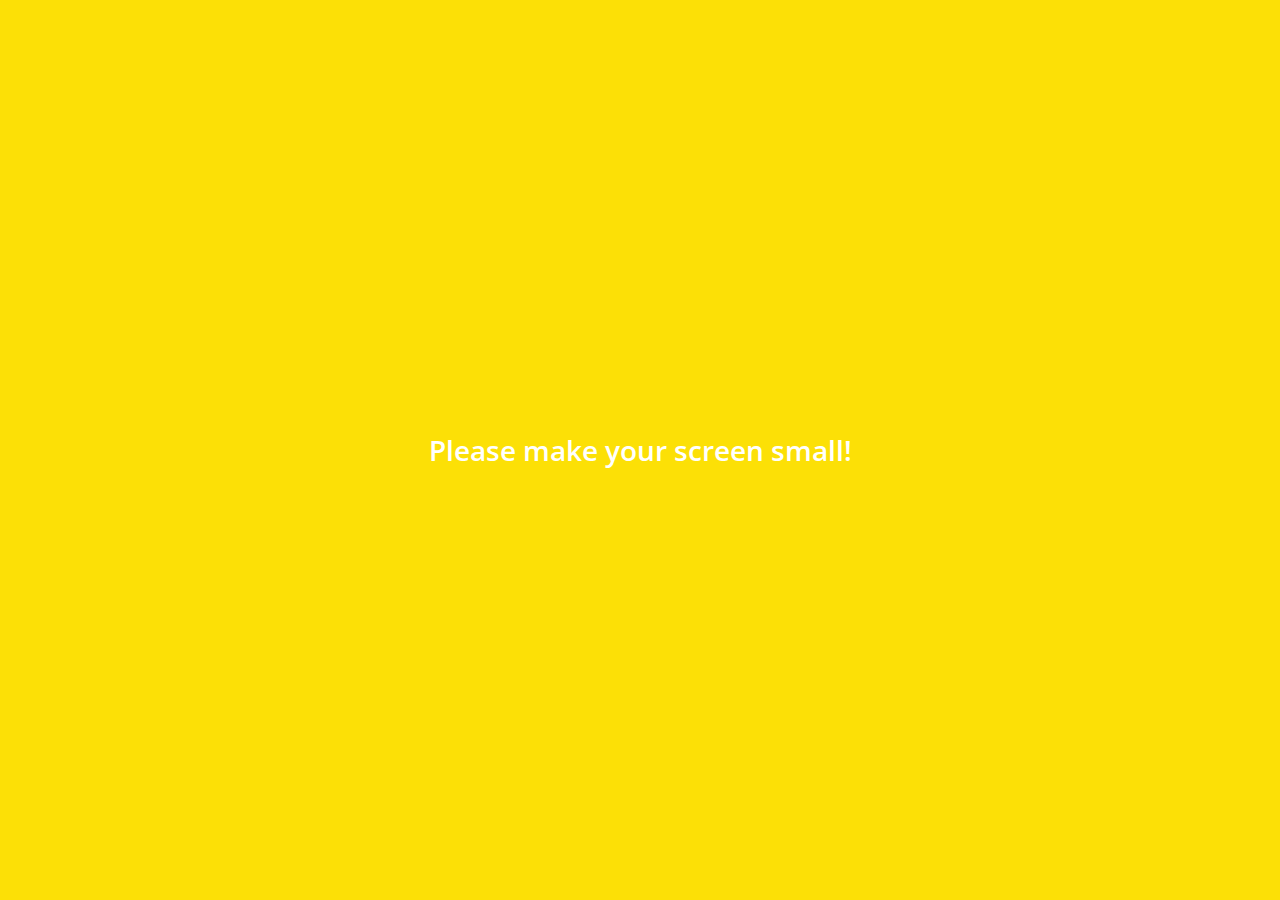
<file: index.html>
<!DOCTYPE html>
<html lang="en">
    <head>
        <meta charset="UTF-8" />
        <meta name="viewport" content="width=device-width, initial-scale=1.0" />
        <meta http-equiv="X-UA-Compatible" content="ie=edge" />
        <link
            rel="stylesheet"
            href="https://use.fontawesome.com/releases/v5.7.2/css/all.css"
            integrity="sha384-fnmOCqbTlWIlj8LyTjo7mOUStjsKC4pOpQbqyi7RrhN7udi9RwhKkMHpvLbHG9Sr"
            crossorigin="anonymous"
        />
        <link rel="stylesheet" href="./css/styles.css" />
        <title>Chats | Kakao Clone</title>
    </head>
    <body>
        <div class="status-bar">
            <div class="status-bar__column">
                <span class="status-bar__clock">13:54 </span>
            </div>
            <div class="status-bar__column">
                <i class="fas fa-clock"></i>
                <i class="fas fa-volume-mute"></i>
                <i class="fas fa-wifi"></i>
                <span class="status-bar__battery-level">100%</span>
                <i class="fas fa-battery-full"></i>
            </div>
        </div>
        <!-- 6.0 status bar -->

        <header class="header">
            <div class="header__header-column">
                <h1 class="header__title">Chats</h1>
            </div>
            <div class="header__header-column">
                <span class="header__icon">
                    <i class="fas fa-search"></i>
                </span>
                <span class="header__icon">
                    <i class="far fa-comment"></i>
                </span>
                <span class="header__icon">
                    <i class="fas fa-cog"></i>
                </span>
            </div>
        </header>
        <!-- 6.1 Screen Title -->

        <main class="chats">
            <ul class="chats__list">
                <li class="chats__chat chat">
                    <a href="chat.html">
                        <div class="chats__chat friend friend--lg">
                            <div class="friend__column">
                                <img
                                    src="images/avatar.jpg"
                                    class="m-avatar friend__avatar"
                                />
                                <div class="friend__content">
                                    <span class="friend__name">
                                        2Pac
                                    </span>
                                    <span class="friend__bottom-text">
                                        Going home!
                                    </span>
                                </div>
                            </div>
                            <div class="friend__column">
                                <span class="chat__timestamp">
                                    March 8
                                </span>
                            </div>
                        </div>
                    </a>
                </li>
            </ul>
        </main>

        <nav class="nav">
            <ul class="nav__list">
                <li class="nav__list-item">
                    <a href="friends.html" class="nav__list-link">
                        <i class="far fa-user"></i
                    ></a>
                </li>
                <li class="nav__list-item">
                    <a href="index.html" class="nav__list-link">
                        <div class="nav__badge">8</div>
                        <i class="fas fa-comment"></i>
                    </a>
                </li>
                <li class="nav__list-item">
                    <a href="find.html" class="nav__list-link">
                        <i class="fas fa-search"></i>
                    </a>
                </li>
                <li class="nav__list-item">
                    <a href="more.html" class="nav__list-link">
                        <i class="fas fa-ellipsis-h"></i>
                    </a>
                </li>
            </ul>
        </nav>
        <!-- 6.2 Navigation Bar -->

        <div class="bigScreen">
            <span class="bigScreen__text">Please make your screen small!</span>
        </div>
    </body>
</html>
</file>
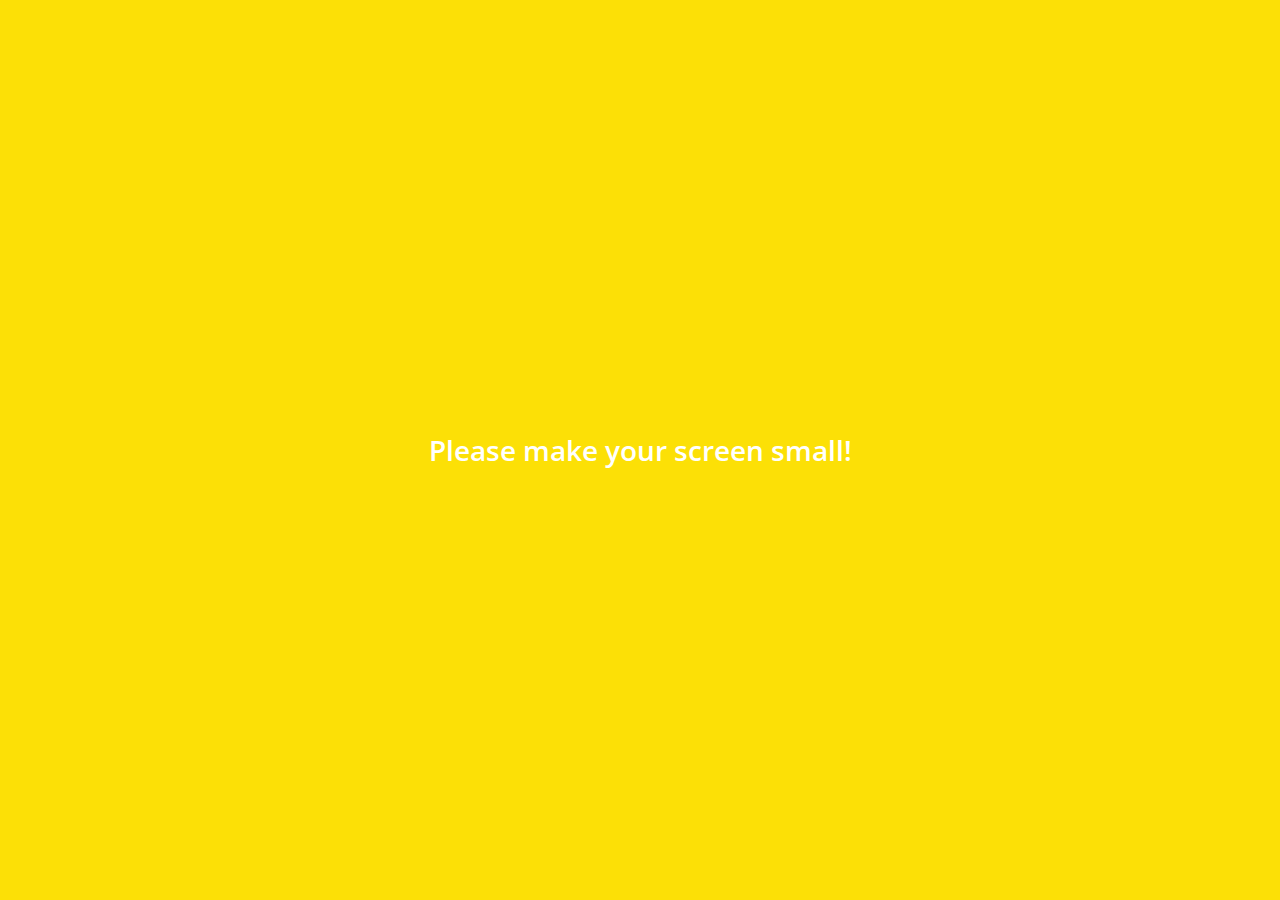
<file: find.html>
<!DOCTYPE html>
<html lang="en">

<head>
    <meta charset="UTF-8" />
    <meta name="viewport" content="width=device-width, initial-scale=1.0" />
    <meta http-equiv="X-UA-Compatible" content="ie=edge" />
    <link rel="stylesheet" href="https://use.fontawesome.com/releases/v5.7.2/css/all.css"
        integrity="sha384-fnmOCqbTlWIlj8LyTjo7mOUStjsKC4pOpQbqyi7RrhN7udi9RwhKkMHpvLbHG9Sr" crossorigin="anonymous" />
    <link rel="stylesheet" href="./css/styles.css" />
    <title>Find | Kakao Clone</title>
</head>

<body>
    <div class="status-bar">
        <div class="status-bar__column">
            <span class="status-bar__clock">13:54 </span>
        </div>
        <div class="status-bar__column">
            <i class="fas fa-clock"></i>
            <i class="fas fa-volume-mute"></i>
            <i class="fas fa-wifi"></i>
            <span class="status-bar__battery-level">100%</span>
            <i class="fas fa-battery-full"></i>
        </div>
    </div>
    <header class="header">
        <div class="header__header-column">
            <h1 class="header__title">Find</h1>
        </div>
        <div class="header__header-column">
            <span class="header__icon">
                <i class="fas fa-search"></i>
            </span>
            <span class="header__icon">
                <i class="fas fa-cog"></i>
            </span>
        </div>
    </header>

    <main class="find">
        <header class="find__header">
            <ul class="find__header-list">
                <li class="find__header-btn header-btn">
                    <span class="header-btn__icon">
                        <i class="fas fa-qrcode fa-2x"></i>
                    </span>
                    <span class="header-btn__title">
                        QR Code
                    </span>
                </li>
                <li class="find__header-btn header-btn">
                    <span class="header-btn__icon">
                        <i class="fas fa-user-plus fa-2x"></i>
                    </span>
                    <span class="header-btn__title">
                        Add by Contacts
                    </span>
                </li>
                <li class="find__header-btn header-btn">
                    <span class="header-btn__icon">
                        <i class="fas fa-passport fa-2x"></i>
                    </span>
                    <span class="header-btn__title">
                        Add by ID
                    </span>
                </li>
                <li class="find__header-btn header-btn">
                    <span class="header-btn__icon">
                        <i class="far fa-envelope fa-2x"></i>
                    </span>
                    <span class="header-btn__title">
                        Invite
                    </span>
                </li>
            </ul>
        </header>
        <ul class="find__recommended">
            <h5 class="find__title">
                Recommended Friends
            </h5>
            <li class="find__friend friend friend--lg">
                <div class="friend__column">
                    <img src="images/avatar.jpg" class="friend__avatar" />
                    <div class="friend__content">
                        <span class="friend__name">
                            KPKIM
                        </span>
                    </div>
                </div>
                <div class="friend__column">
                    <div class="friend__add-btn">
                        <i class="fas fa-user-plus"></i>
                    </div>
                </div>
            </li>
        </ul>
    </main>
    <!-- 6.5 Find Screen -->

    <nav class="nav">
        <ul class="nav__list">
            <li class="nav__list-item">
                <a href="friends.html" class="nav__list-link">
                    <i class="far fa-user"></i></a>
            </li>
            <li class="nav__list-item">
                <a href="index.html" class="nav__list-link">
                    <i class="far fa-comment"></i>
                </a>
            </li>
            <li class="nav__list-item">
                <a href="find.html" class="nav__list-link">
                    <i class="fas fa-search"></i>
                </a>
            </li>
            <li class="nav__list-item">
                <a href="more.html" class="nav__list-link">
                    <i class="fas fa-ellipsis-h"></i>
                </a>
            </li>
        </ul>
    </nav>
    <!-- 6.2 Navigation Bar -->

    <div class="bigScreen">
        <span class="bigScreen__text">Please make your screen small!</span>
    </div>
</body>

</html>
</file>
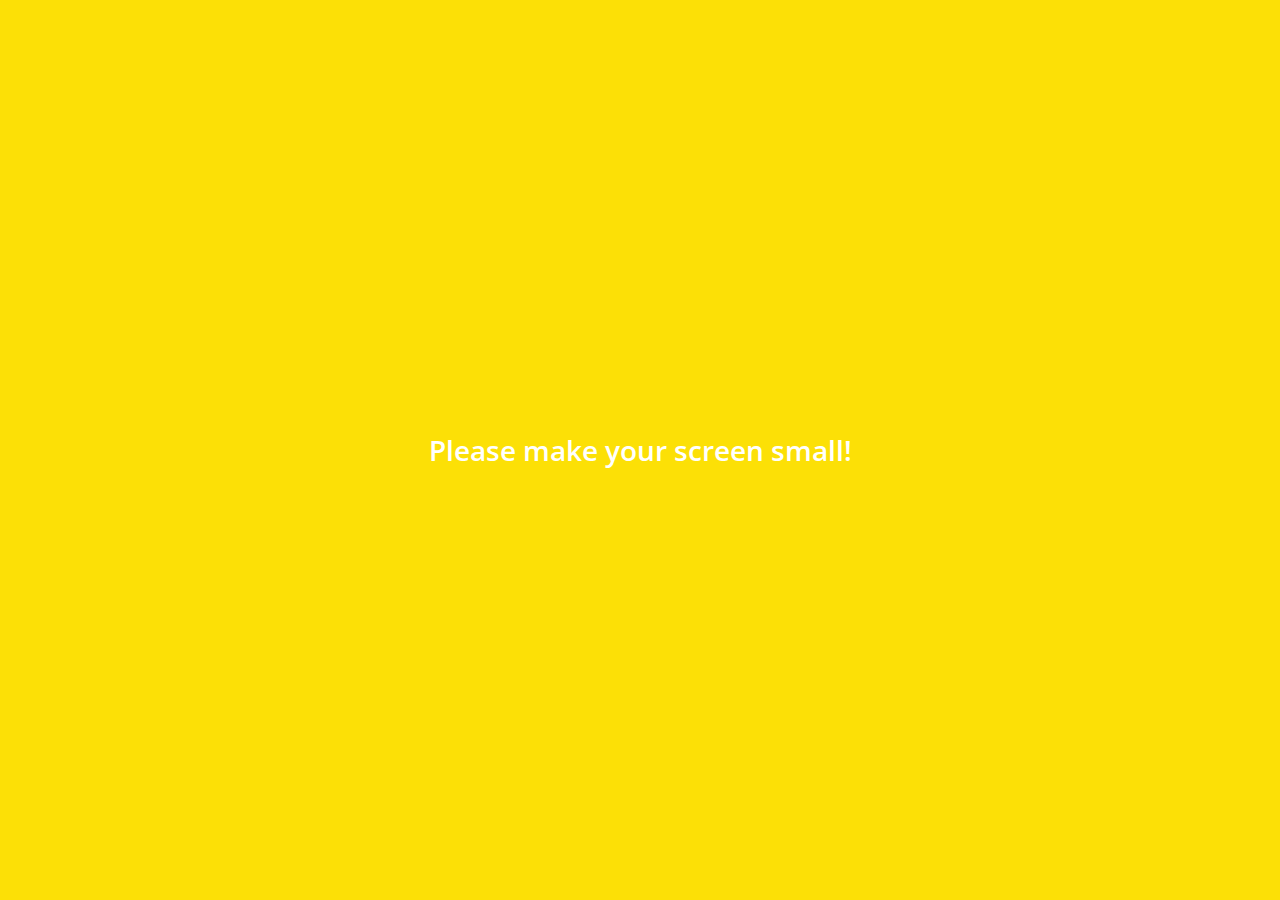
<file: friends.html>
<!DOCTYPE html>
<html lang="en">

<head>
    <meta charset="UTF-8" />
    <meta name="viewport" content="width=device-width, initial-scale=1.0" />
    <meta http-equiv="X-UA-Compatible" content="ie=edge" />
    <link rel="stylesheet" href="https://use.fontawesome.com/releases/v5.7.2/css/all.css"
        integrity="sha384-fnmOCqbTlWIlj8LyTjo7mOUStjsKC4pOpQbqyi7RrhN7udi9RwhKkMHpvLbHG9Sr" crossorigin="anonymous" />
    <link rel="stylesheet" href="./css/styles.css" />
    <title>Friends | Kakao Clone</title>
</head>

<body>
    <div class="status-bar">
        <div class="status-bar__column">
            <span class="status-bar__clock">13:54 </span>
        </div>
        <div class="status-bar__column">
            <i class="fas fa-clock"></i>
            <i class="fas fa-volume-mute"></i>
            <i class="fas fa-wifi"></i>
            <span class="status-bar__battery-level">100%</span>
            <i class="fas fa-battery-full"></i>
        </div>
    </div>
    <header class="header">
        <div class="header__header-column">
            <h1 class="header__title">Friends</h1>
        </div>
        <div class="header__header-column">
            <span class="header__icon">
                <i class="fas fa-search"></i>
            </span>

            <span class="header__icon">
                <i class="fas fa-cog"></i>
            </span>
        </div>
    </header>

    <main class="friends">
        <header class="friends__header">
            <div class="friends__friend friend">
                <div class="friend__column">
                    <img src="images/avatar.jpg" class="g-avatar friend__avatar" />
                    <div class="friend__content">
                        <span class="friend__name">
                            KPKIM
                        </span>
                        <span class="friend__status">
                            github.com/insight88
                        </span>
                    </div>
                </div>
            </div>
        </header>
        <div class="friends__plus">
            <h5 class="friends__title">Plus friend</h5>
            <div class="friends__friend friend">
                <div class="friend__column">
                    <img src="images/avatar.jpg" class="friend__avatar" />
                    <div class="friend__content">
                        <span class="friend__name">
                            Plus Friend
                        </span>
                    </div>
                </div>
            </div>
        </div>
        <ul class="friends__list">
            <h5 class="friends__title">Friends 14</h5>
            <li class="friends__friend friend friend--lg">
                <div class="friend__column">
                    <img src="images/avatar.jpg" class="friend__avatar" />
                    <div class="friend__content">
                        <span class="friend__name"> KPKIM </span>
                        <span class="friend__status">
                            github.com/insight88
                        </span>
                    </div>
                </div>
                <div class="friend__column">
                    <div class="friend__now-listening">
                        <span>
                            Brown Eyed Soul - Gloria
                            <i class="fas fa-play"></i>
                        </span>
                    </div>
                </div>
            </li>
            <li class="friends__friend friend friend--lg">
                <div class="friend__column">
                    <img src="images/avatar.jpg" class="friend__avatar" />
                    <div class="friend__content">
                        <span class="friend__name"> KPKIM </span>
                        <span class="friend__status">
                            github.com/insight88
                        </span>
                    </div>
                </div>
                <div class="friend__column">
                    <div class="friend__now-listening">
                        <span>
                            Brown Eyed Soul - Gloria
                            <i class="fas fa-play"></i>
                        </span>
                    </div>
                </div>
            </li>
            <li class="friends__friend friend friend--lg">
                <div class="friend__column">
                    <img src="images/avatar.jpg" class="friend__avatar" />
                    <div class="friend__content">
                        <span class="friend__name"> KPKIM </span>
                        <span class="friend__status">
                            github.com/insight88
                        </span>
                    </div>
                </div>
                <div class="friend__column">
                    <div class="friend__now-listening">
                        <span>
                            Brown Eyed Soul - Gloria
                            <i class="fas fa-play"></i>
                        </span>
                    </div>
                </div>
            </li>
        </ul>
    </main>
    <!-- 6.4 Friends Screen -->

    <nav class="nav">
        <ul class="nav__list">
            <li class="nav__list-item">
                <a href="friends.html" class="nav__list-link">
                    <i class="fas fa-user"></i></a>
            </li>
            <li class="nav__list-item">
                <a href="index.html" class="nav__list-link">
                    <i class="far fa-comment"></i>
                </a>
            </li>
            <li class="nav__list-item">
                <a href="find.html" class="nav__list-link">
                    <i class="fas fa-search"></i>
                </a>
            </li>
            <li class="nav__list-item">
                <a href="more.html" class="nav__list-link">
                    <i class="fas fa-ellipsis-h"></i>
                </a>
            </li>
        </ul>
    </nav>
    <!-- 6.2 Navigation Bar -->

    <div class="bigScreen">
        <span class="bigScreen__text">Please make your screen small!</span>
    </div>
</body>

</html>
</file>
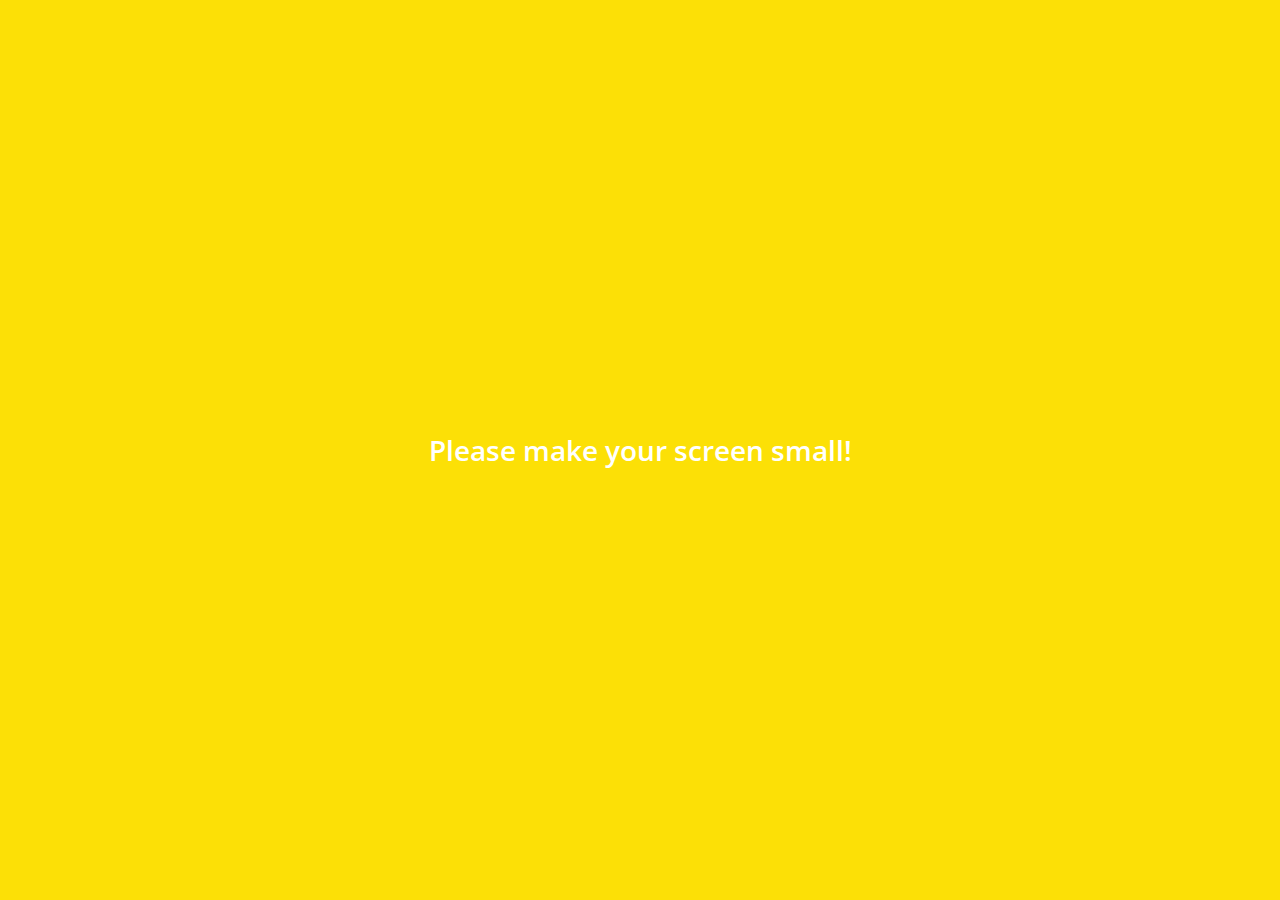
<file: more.html>
<!DOCTYPE html>
<html lang="en">

<head>
    <meta charset="UTF-8" />
    <meta name="viewport" content="width=device-width, initial-scale=1.0" />
    <meta http-equiv="X-UA-Compatible" content="ie=edge" />
    <link rel="stylesheet" href="https://use.fontawesome.com/releases/v5.7.2/css/all.css"
        integrity="sha384-fnmOCqbTlWIlj8LyTjo7mOUStjsKC4pOpQbqyi7RrhN7udi9RwhKkMHpvLbHG9Sr" crossorigin="anonymous" />
    <link rel="stylesheet" href="./css/styles.css" />
    <title>More | Kakao Clone</title>
</head>

<body>
    <div class="status-bar">
        <div class="status-bar__column">
            <span class="status-bar__clock">13:54 </span>
        </div>
        <div class="status-bar__column">
            <i class="fas fa-clock"></i>
            <i class="fas fa-volume-mute"></i>
            <i class="fas fa-wifi"></i>
            <span class="status-bar__battery-level">100%</span>
            <i class="fas fa-battery-full"></i>
        </div>
    </div>
    <header class="header">
        <div class="header__header-column">
            <h1 class="header__title">More</h1>
        </div>
        <div class="header__header-column">
            <span class="header__icon">
                <i class="fas fa-search"></i>
            </span>
            <span class="header__icon">
                <i class="fas fa-qrcode"></i>
            </span>
            <span class="header__icon">
                <a href="settings.html">
                    <i class="fas fa-cog"></i>
                </a>
            </span>
        </div>
    </header>

    <main class="more">
        <header class="more__header">
            <div class="friends__friend friend friend--lg">
                <div class="friend__column">
                    <img src="images/avatar.jpg" class="g-avatar friend__avatar" />
                    <div class="friend__content">
                        <span class="friend__name">
                            KPKIM
                        </span>
                        <span class="friend__status">
                            kpkim1988@gmail.com
                        </span>
                    </div>
                </div>
                <div class="friend__column">
                    <i class="far fa-comment-alt fa-2x"></i>
                </div>
            </div>
            <ul class="more__btn-list">
                <li class="more__btn">
                    <span class="more__btn-icon">
                        <i class="far fa-smile fa-2x"></i>
                    </span>
                    <span class="more__btn-title">
                        Emoticons
                    </span>
                </li>
                <li class="more__btn">
                    <span class="more__btn-icon">
                        <i class="fas fa-brush fa-2x"></i>
                    </span>
                    <span class="more__btn-title">
                        Themes
                    </span>
                </li>
                <li class="more__btn">
                    <span class="more__btn-icon">
                        <i class="fab fa-kickstarter-k fa-2x"></i>
                    </span>
                    <span class="more__btn-title">
                        Account
                    </span>
                </li>
            </ul>
        </header>
        <section class="more__suggestions">
            <h5 class="more__title">Suggestions</h5>
            <ul class="more__suggestions-list">
                <li class="more__suggestion suggestion">
                    <span class="suggestion__icon">
                        <i class="fas fa-quote-right"></i>
                    </span>
                    <span class="suggestion__title">Kakao Story</span>
                </li>
                <li class="more__suggestion suggestion">
                    <span class="suggestion__icon">
                        <i class="fas fa-beer fa-2x"></i>
                    </span>
                    <span class="suggestion__title">Kakao friend</span>
                </li>
                <li class="more__suggestion suggestion">
                    <span class="suggestion__icon">
                        <i class="fas fa-gamepad fa-2x"></i>
                    </span>
                    <span class="suggestion__title">Friends Gem</span>
                </li>
            </ul>
        </section>
    </main>
    <!-- 6.6 More Screen -->

    <nav class="nav">
        <ul class="nav__list">
            <li class="nav__list-item">
                <a href="friends.html" class="nav__list-link">
                    <i class="far fa-user"></i></a>
            </li>
            <li class="nav__list-item">
                <a href="index.html" class="nav__list-link">
                    <i class="far fa-comment"></i>
                </a>
            </li>
            <li class="nav__list-item">
                <a href="find.html" class="nav__list-link">
                    <i class="fas fa-search"></i>
                </a>
            </li>
            <li class="nav__list-item">
                <a href="more.html" class="nav__list-link">
                    <i class="fas fa-ellipsis-h"></i>
                </a>
            </li>
        </ul>
    </nav>
    <!-- 6.2 Navigation Bar -->

    <div class="bigScreen">
        <span class="bigScreen__text">Please make your screen small!</span>
    </div>
</body>

</html>
</file>
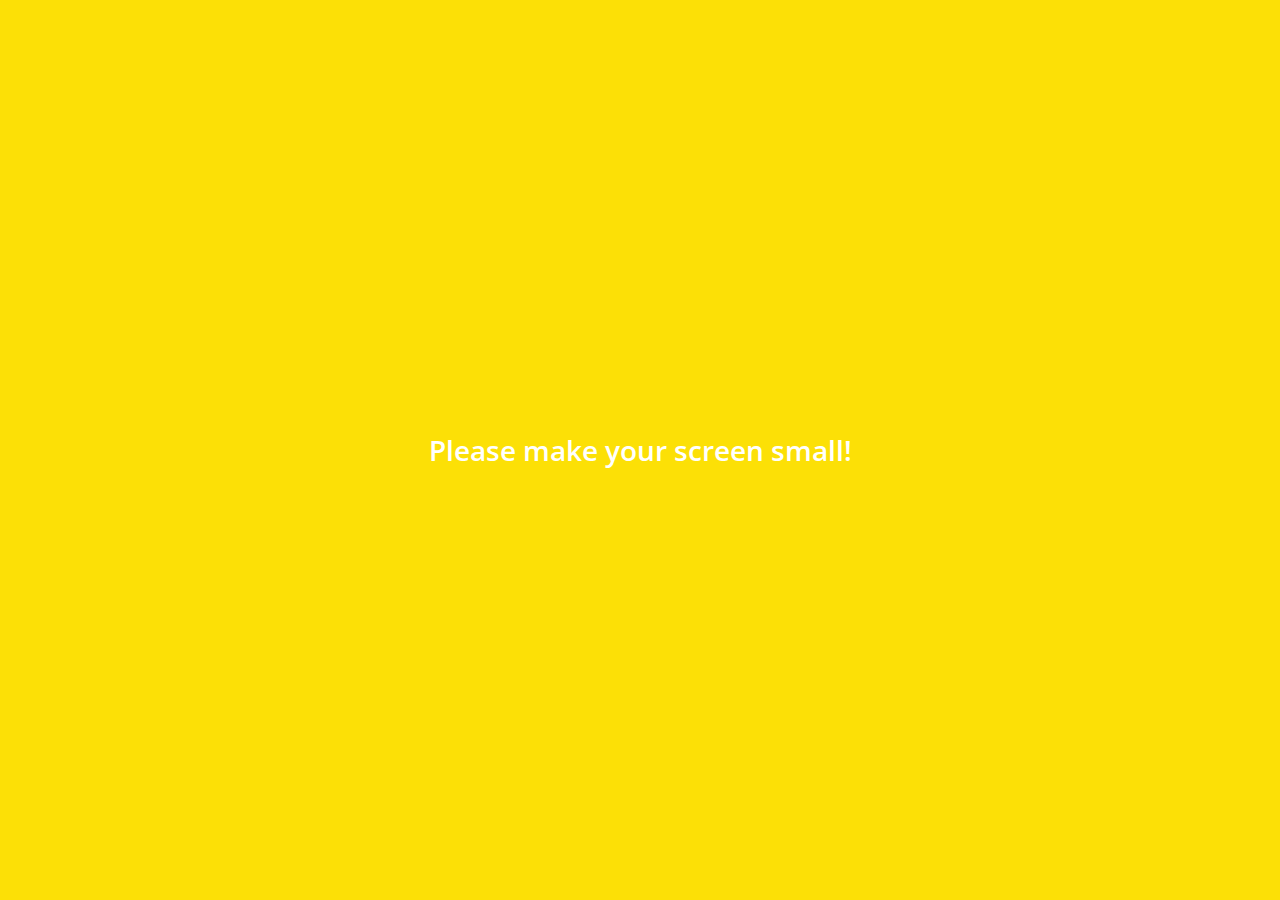
<file: settings.html>
<!DOCTYPE html>
<html lang="en">

<head>
    <meta charset="UTF-8" />
    <meta name="viewport" content="width=device-width, initial-scale=1.0" />
    <meta http-equiv="X-UA-Compatible" content="ie=edge" />
    <link rel="stylesheet" href="https://use.fontawesome.com/releases/v5.7.2/css/all.css"
        integrity="sha384-fnmOCqbTlWIlj8LyTjo7mOUStjsKC4pOpQbqyi7RrhN7udi9RwhKkMHpvLbHG9Sr" crossorigin="anonymous" />
    <link rel="stylesheet" href="./css/styles.css" />
    <title>Settings | Kakao Clone</title>
</head>

<body>
    <div class="status-bar">
        <div class="status-bar__column">
            <span class="status-bar__clock">13:54</span>
        </div>
        <div class="status-bar__column">
            <i class="fas fa-clock"></i>
            <i class="fas fa-volume-mute"></i>
            <i class="fas fa-wifi"></i>
            <span class="status-bar__battery-level">100%</span>
            <i class="fas fa-battery-full"></i>
        </div>
    </div>
    <header class="header">
        <div class="header__header-column">
            <a href="more.html" class="header__back-btn">
                <i class="fas fa-arrow-left"></i>
            </a>
            <h1 class="header__title">Settings</h1>
        </div>
        <div class="header__header-column">
            <span class="header__icon">
                <i class="fas fa-search"></i>
            </span>
        </div>
    </header>

    <main class="settings">
        <section class="settings__sections">
            <ul class="settings__list">
                <li class="settings__setting">
                    <span class="settings__icon"><i class="fas fa-lock"></i>
                    </span>
                    <span class="settings__title">Privacy</span>
                </li>
                <li class="settings__setting">
                    <span class="settings__icon">
                        <i class="far fa-bell"></i>
                    </span>
                    <span class="settings__title">Notifications</span>
                </li>
                <li class="settings__setting">
                    <span class="settings__icon">
                        <i class="far fa-user"></i>
                    </span>
                    <span class="settings__title">Friends</span>
                </li>
            </ul>
        </section>
        <section class="settings__sections">
            <ul class="settings__list">
                <li class="settings__setting">
                    <span class="settings__icon"><i class="fas fa-lock"></i>
                    </span>
                    <span class="settings__title">Privacy</span>
                </li>
                <li class="settings__setting">
                    <span class="settings__icon">
                        <i class="far fa-bell"></i>
                    </span>
                    <span class="settings__title">Notifications</span>
                </li>
                <li class="settings__setting">
                    <span class="settings__icon">
                        <i class="far fa-user"></i>
                    </span>
                    <span class="settings__title">Friends</span>
                </li>
            </ul>
        </section>
    </main>
    <!-- 6.7 Settings Screen -->

    <div class="bigScreen">
        <span class="bigScreen__text">Please make your screen small!</span>
    </div>
</body>

</html>
</file>
<file: css/styles.css>
@import url("https://fonts.googleapis.com/css?family=Open+Sans:300:400,600");
@import "reset.css";
@import "status-bar.css";
@import "header.css";
@import "nav-bar.css";
@import "friend.css";
@import "friends.css";
@import "find.css";
@import "more.css";
@import "settings.css";
@import "chat.css";
@import "mobile.css";

* {
  box-sizing: border-box;
}

body {
  background-color: white;
  padding: 10px 20px;
  color: #020202;
  font-family: "Open Sans", -apple-system, BlinkMacSystemFont, "Segoe UI",
    Roboto, Oxygen, Ubuntu, Cantarell, "Helvetica Neue", sans-serif;
}

a {
  color: inherit;
  text-decoration: none;
}

@keyframes fadeIn {
  from {
    opacity: 0;
    transform: translateY(50px);
  }
  to {
    opacity: 1;
    transform: none;
  }
}

main {
  animation: fadeIn 0.5s ease-in-out;
}
</file>
